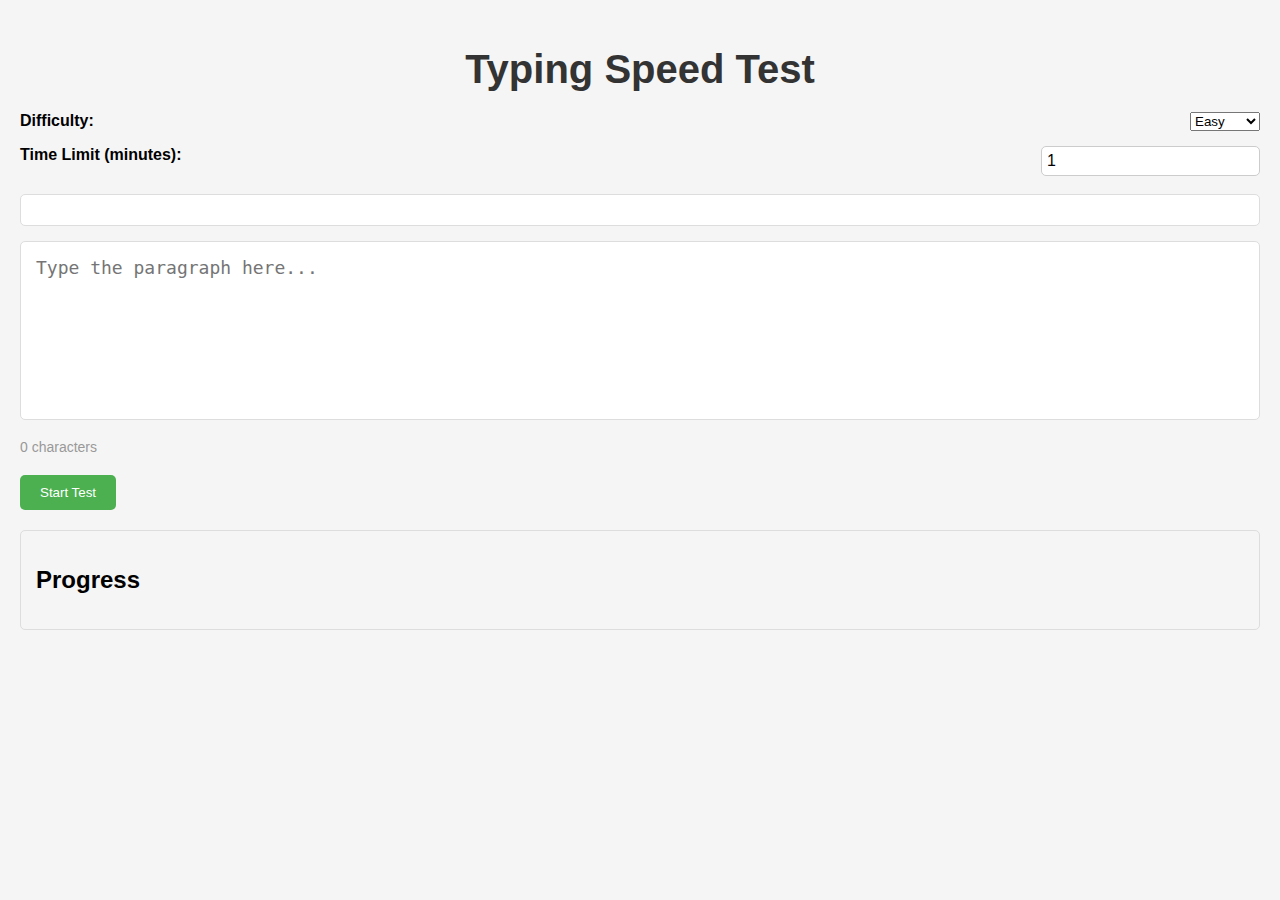
<file: typespeed.html>
<!DOCTYPE html>
<html lang="en">
<head>
    <meta charset="UTF-8">
    <meta name="viewport" content="width=device-width, initial-scale=1.0">
    <title>Typing Speed Test</title>
    <link rel="stylesheet" href="style.css">
</head>
<body>
    <h1>Typing Speed Test</h1> 
    <div id="difficulty-selection">
        <label for="difficulty">Difficulty:</label>
        <select id="difficulty" name="difficulty"> 
            <option value="easy">Easy</option>
            <option value="medium">Medium</option>
            <option value="hard">Hard</option>
        </select> 
    </div>
    <div id="time-limit">
        <label for="time-limit">Time Limit (minutes):</label>
        <input type="number" id="time-limit-input" value="1">
    </div>
    <p id="test-paragraph"></p>
    <textarea id="user-input" rows="7" placeholder="Type the paragraph here..."></textarea>
    <div id="character-count">0 characters</div>
    <div id="progress-bar"></div> <button id="start-btn">Start Test</button>
    <div id="results"></div>
    <div id="mistyped-words"></div> <div id="progress-section"><h2>Progress</h2></div>
    <form id="email-form" style="display: none;"> <label for="email">Enter your email:</label>
        <input type="email" id="email-input" required>
        <button type="submit">Send Results</button>
    </form>
    <script src="script.js"></script>
</body>
</html>
</file>
<file: style.css>
body {
  font-family: Arial, sans-serif; /* Modern, readable font */
  margin: 0;
  padding: 20px;
  background-color: #f5f5f5; /* Light background for better readability */
}

h1 {
  text-align: center;
  font-size: 2.5rem; /* Larger heading for emphasis */
  margin-bottom: 20px;
  color: #333; /* Darker heading color for contrast */
}

#difficulty-selection,
#time-limit {
  display: flex; /* Align labels and inputs horizontally */
  justify-content: space-between; /* Space elements evenly */
  margin-bottom: 15px;
}

#difficulty-selection label,
#time-limit label {
  font-weight: bold;
  margin-right: 10px;
}

#difficulty select,
#time-limit input {
  padding: 5px;
  border: 1px solid #ccc;
  border-radius: 5px;
  font-size: 16px;
}

#test-paragraph,
#user-input {
  width: 100%;
  padding: 15px;
  font-size: 18px;
  margin-bottom: 15px;
  border: 1px solid #ddd;
  border-radius: 5px;
  box-sizing: border-box; /* Include padding in width calculation */
  background-color: #fff; /* Light background for text areas */
}

#user-input {
  resize: none;
}

#start-btn {
  background-color: #4CAF50; /* Green color for positive action */
  color: white;
  padding: 10px 20px;
  border: none;
  border-radius: 5px;
  cursor: pointer;
  margin-top: 15px;
}

#results {
  font-weight: bold;
  margin-top: 10px;
}

#character-count {
  font-size: 14px;
  color: #999;
  margin-bottom: 5px;
}
option{
    margin: 20px;
}
#progress-section {
  border: 1px solid #ddd;
  border-radius: 5px;
  padding: 15px;
  margin-top: 20px;
}

#progress-section table {
  width: 100%;
  border-collapse: collapse;
}

#progress-section th,
#progress-section td {
  padding: 5px;
  text-align: left;
  border-bottom: 1px solid #eee;
}

#progress-section th {
  font-weight: bold;
}
</file>
